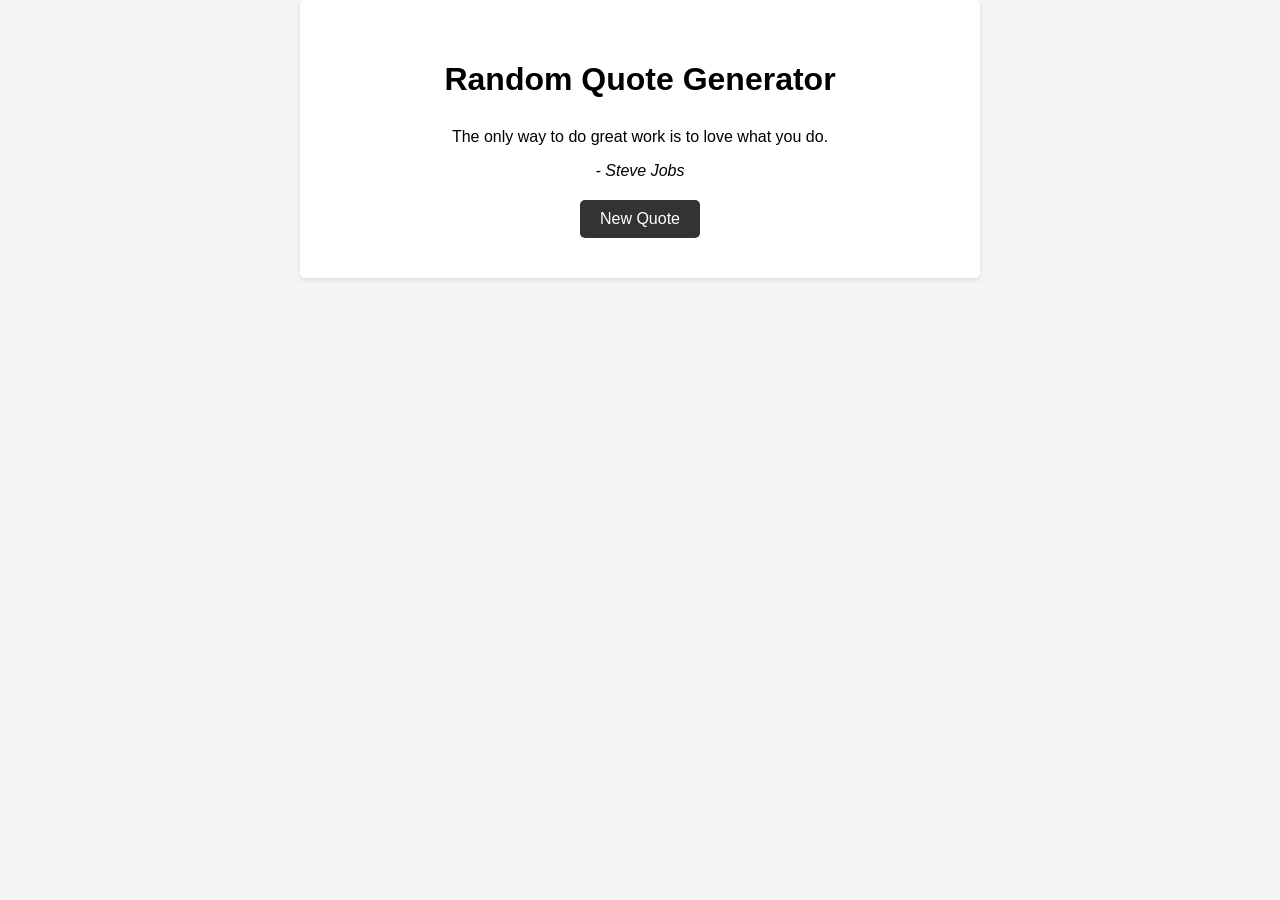
<file: Random quote generator/index.html>
<!DOCTYPE html>
<html>
<head>
  <title>Random Quote Generator</title>
  <link rel="stylesheet" type="text/css" href="style.css">
</head>
<body>
  <div class="container">
    <h1>Random Quote Generator</h1>
    <div id="quote">
      <p>"This is the default quote."</p>
      <p id="author">- Unknown</p>
    </div>
    <button id="new-quote">New Quote</button>
  </div>

  <script src="script.js"></script>
</body>
</html>
</file>
<file: Random quote generator/style.css>
body {
    font-family: Arial, sans-serif;
    margin: 0;
    padding: 0;
    background-color: #f5f5f5;
  }
  
  .container {
    max-width: 600px;
    margin: 0 auto;
    padding: 40px;
    text-align: center;
    background-color: #fff;
    border-radius: 5px;
    box-shadow: 0 2px 5px rgba(0, 0, 0, 0.1);
  }
  
  h1 {
    margin-bottom: 30px;
  }
  
  #quote {
    margin-bottom: 20px;
  }
  
  #author {
    font-style: italic;
  }
  
  button {
    background-color: #333;
    color: #fff;
    border: none;
    padding: 10px 20px;
    font-size: 16px;
    border-radius: 5px;
    cursor: pointer;
  }
</file>
